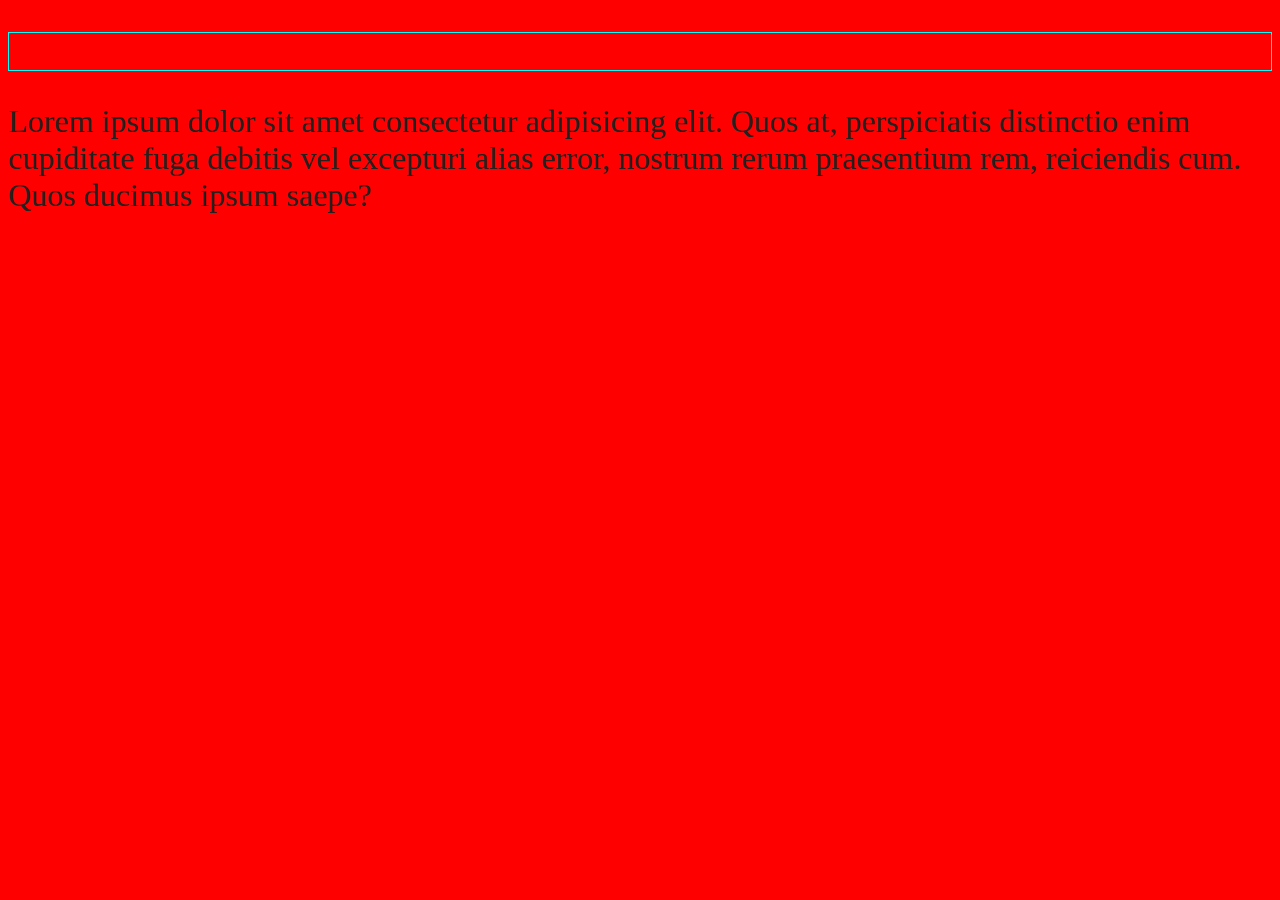
<file: index.html>
<!DOCTYPE html>
<html lang="en">

<head>
    <meta charset="UTF-8">
    <meta http-equiv="X-UA-Compatible" content="IE=edge">
    <meta name="viewport" content="width=device-width, initial-scale=1.0">
    <link rel="stylesheet" href="/css/style.css">
    <title>home page</title>
</head>

<body>
    <p>
    <h1> kist college</h1>



    </p>
    <p>

        Lorem ipsum dolor sit amet consectetur adipisicing elit. Quos at, perspiciatis distinctio enim cupiditate fuga
        debitis vel excepturi alias error, nostrum rerum praesentium rem, reiciendis cum. Quos ducimus ipsum saepe?
    </p>
</body>

</html>
</file>
<file: css/style.css>
h1{
    color :red;
    border : 1px solid aqua;   
}
p{
 font-size: 2em;
 font-family: Calibri;
 
}
 body{
     color :rgb(36, 33, 33);
     background-color :red;
 }
</file>
